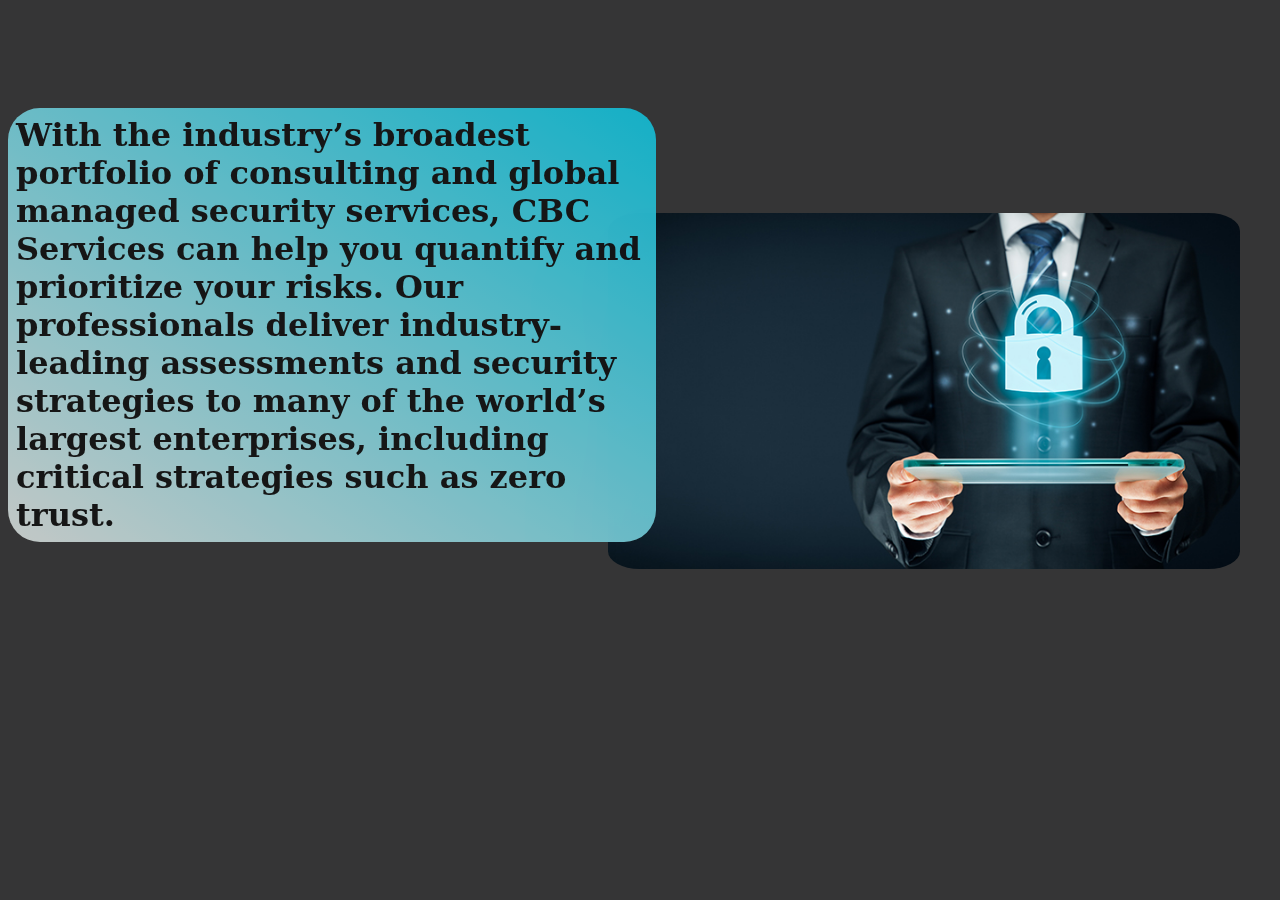
<file: About.html>
<!DOCTYPE html>
<html lang="en">
  <head>
    <meta charset="UTF-8" />
    <meta http-equiv="X-UA-Compatible" content="IE=edge" />
    <meta name="viewport" content="width=device-width, initial-scale=1.0" />
    <title>About</title>
    <p>
      With the industry’s broadest portfolio of consulting and global managed
      security services, CBC Services can help you quantify and prioritize your
      risks. Our professionals deliver industry-leading assessments and security
      strategies to many of the world’s largest enterprises, including critical
      strategies such as zero trust.
    </p>

    <h1></h1>
    <img src="What-is-Cyber-Security.jpg" alt="" />
    <style>
      img {
        border-radius: 5%;
        position: relative;
        top: -250px;
        right: -600px;
        width: 20px;
        margin-right: auto;
        width: 50%;
      }
      body {
        background-color: rgb(53, 53, 54);
      }
      p {
        color: #0e0f0f;
        font-weight: 500;
        opacity: 0.1;
        font-family: "Serif", "Times New Roman", Times, serif;
        min-height: 100vh;
        background: linear-gradient(to center, #191a19, #313131);
        display: inline-flex;
        align-items: center;
        justify-content: center;
        font-size: 35px;
        top: 100px;
      }
      p {
        min-height: 40vh;
        width: 50%;
        border-radius: 0.5rem;
        z-index: 4;
        backdrop-filter: blur(5rem);
      }
      p {
        display: flex;
        margin: 0rem 0rem;
        padding: 1rem 5rem;
        align-items: last baseline;
      }
      p {
        background: linear-gradient(to right top, #e8eeeb, #0dcfec);
        border-radius: 2rem;
        padding: 0.5rem;
        position: relative;
      }
      p {
        color: #0f0f0f;
        font-weight: 550;
        font-size: 2rem;
        opacity: 0.8;
      }
    </style>
  </head>
  <body></body>
</html>
</file>
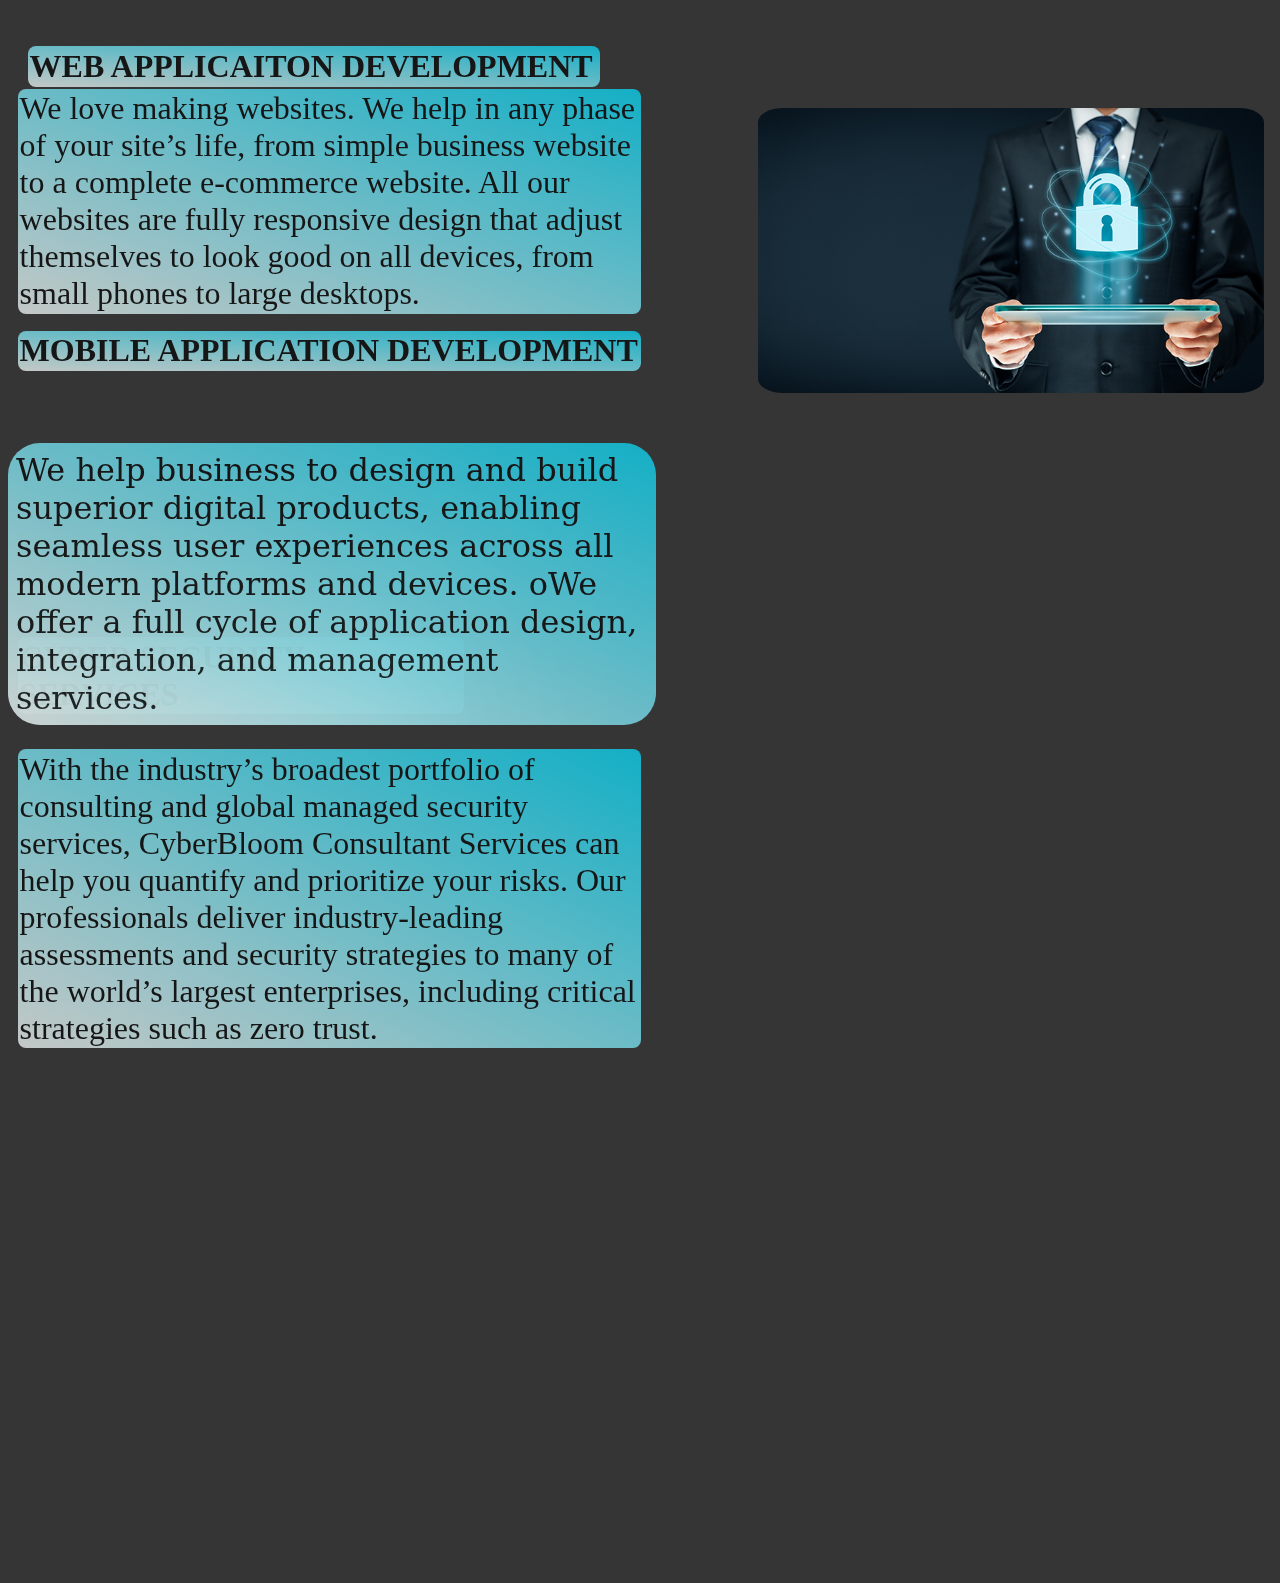
<file: Services.html>
<!DOCTYPE html>
<html lang="en">
  <head>
    <meta charset="UTF-8" />
    <meta http-equiv="X-UA-Compatible" content="IE=edge" />
    <meta name="viewport" content="width=device-width, initial-scale=1.0" />
    <title>Services</title>
    <h1>WEB APPLICAITON DEVELOPMENT</h1>
    <h2><img src="What-is-Cyber-Security.jpg" alt="" /></h2>
    <h3>MOBILE APPLICATION DEVELOPMENT</h3>
    <h4>
      We love making websites. We help in any phase of your site’s life, from
      simple business website to a complete e-commerce website. All our websites
      are fully responsive design that adjust themselves to look good on all
      devices, from small phones to large desktops.
    </h4>
    <h5>CYBER SECURITY SERVICES</h5>
    <h6>
      With the industry’s broadest portfolio of consulting and global managed
      security services, CyberBloom Consultant Services can help you quantify
      and prioritize your risks. Our professionals deliver industry-leading
      assessments and security strategies to many of the world’s largest
      enterprises, including critical strategies such as zero trust.
    </h6>
    <style></style>
    <p>
      We help business to design and build superior digital products, enabling
      seamless user experiences across all modern platforms and devices. oWe
      offer a full cycle of application design, integration, and management
      services.
    </p>
    <style>
      h1 {
        background: linear-gradient(to right top, #e8eeeb, #0dcfec);
        border-radius: 0.5rem;
        padding: 0.1rem;
        position: relative;
        min-height: 1vh;
        width: 45%;
        border-radius: 0.5rem;
        z-index: 4;
        backdrop-filter: blur(5rem);
        color: #0f0f0f;
        font-weight: 550;
        font-size: 2rem;
        opacity: 0.8;
        top: 25px;
        right: -20px;
      }

      img {
        border-radius: 5%;
        position: relative;
        top: 25px;
        right: -750px;
        width: 20px;
        margin-right: fixed;
        width: 40%;
      }
      body {
        background-color: rgb(53, 53, 54);
      }
      p {
        color: #0e0f0f;
        font-weight: 500;
        opacity: 0.1;
        font-family: "Serif", "Times New Roman", Times, serif;
        min-height: 50vh;
        background: linear-gradient(to center, #191a19, #313131);
        display: inline-flex;
        align-items: center;
        justify-content: center;
        bottom: 850px;
      }
      p {
        min-height: 10vh;
        width: 50%;
        border-radius: 0.5rem;
        z-index: 4;
        backdrop-filter: blur(5rem);
      }
      p {
        display: flex;
        margin: 0rem 0rem;
        padding: 1rem 5rem;
        align-items: last baseline;
      }
      p {
        background: linear-gradient(to right top, #e8eeeb, #0dcfec);
        border-radius: 2rem;
        padding: 0.5rem;
        position: relative;
      }
      p {
        color: #0f0f0f;
        font-weight: 300;
        font-size: 2rem;
        opacity: 0.8;
      }
      h3 {
        background: linear-gradient(to right top, #e8eeeb, #0dcfec);
        border-radius: 0.5rem;
        padding: 0.1rem;
        position: relative;
        min-height: 1vh;
        width: 49%;
        border-radius: 0.5rem;
        z-index: 4;
        backdrop-filter: blur(5rem);
        color: #0f0f0f;
        font-weight: 550;
        font-size: 2rem;
        opacity: 0.8;
        bottom: 75px;
        right: -10px;
      }
      h4 {
        background: linear-gradient(to right top, #e8eeeb, #0dcfec);
        border-radius: 0.5rem;
        padding: 0.1rem;
        position: relative;
        min-height: 1vh;
        width: 49%;
        border-radius: 0.5rem;
        z-index: 4;
        backdrop-filter: blur(5rem);
        color: #0f0f0f;
        font-weight: 400;
        font-size: 2rem;
        opacity: 0.8;
        bottom: 400px;
        right: -10px;
      }
      h5 {
        background: linear-gradient(to right top, #e8eeeb, #0dcfec);
        border-radius: 0.5rem;
        padding: 0.1rem;
        position: relative;
        min-height: 1vh;
        width: 35%;
        border-radius: 0.5rem;
        z-index: 4;
        backdrop-filter: blur(5rem);
        color: #0f0f0f;
        font-weight: 900;
        font-size: 2rem;
        opacity: 0.8;
        bottom: 130px;
        right: -10px;
      }
      h6 {
        background: linear-gradient(to right top, #e8eeeb, #0dcfec);
        border-radius: 0.5rem;
        padding: 0.1rem;
        position: relative;
        min-height: 1vh;
        width: 49%;
        border-radius: 0.5rem;
        z-index: 4;
        backdrop-filter: blur(5rem);
        color: #0f0f0f;
        font-weight: 400;
        font-size: 2rem;
        opacity: 0.8;
        bottom: 170px;
        right: -10px;
      }
    </style>
  </head>
  <body></body>
</html>
</file>
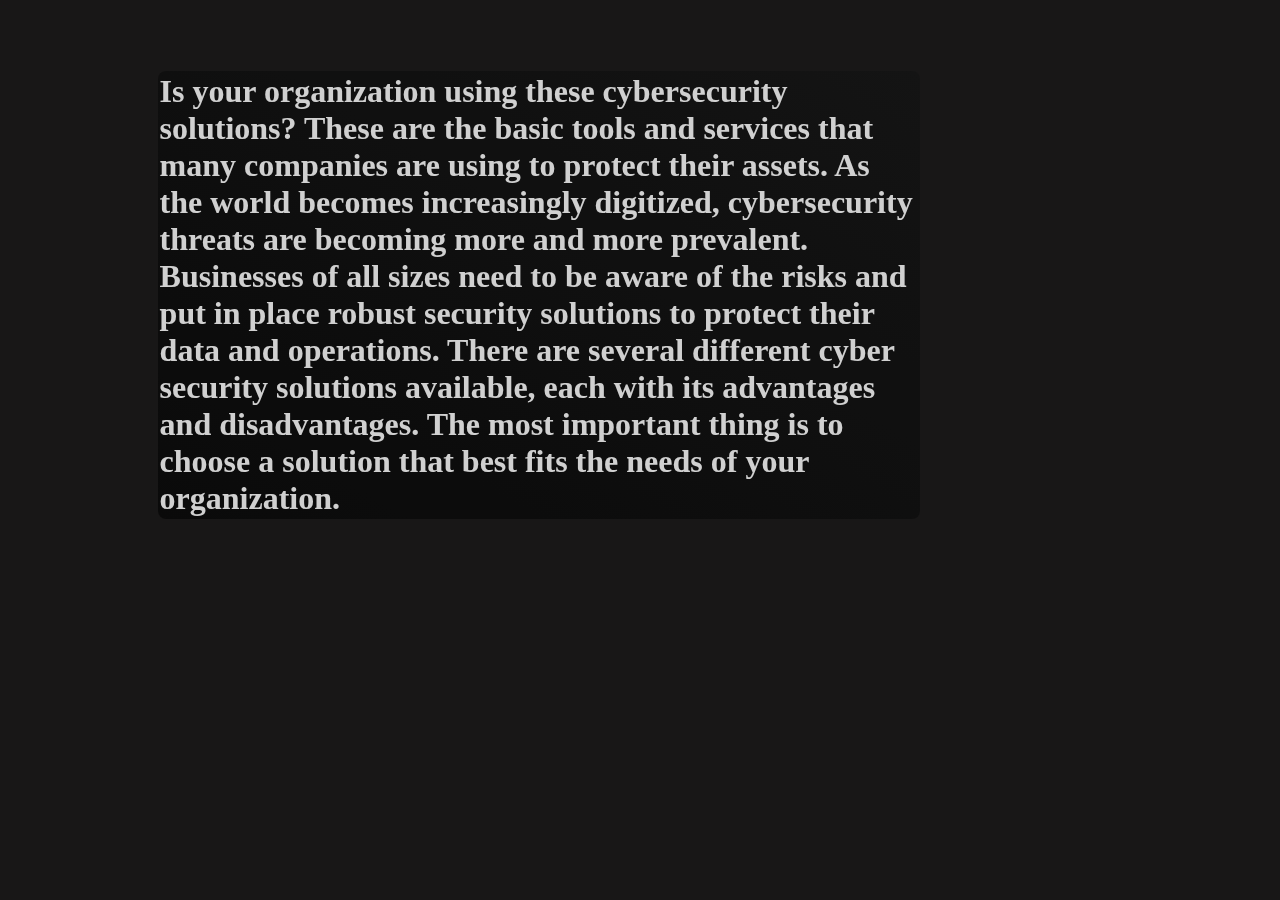
<file: company/CS-solutions.html>
<!DOCTYPE html>
<html lang="en">
  <head>
    <meta charset="UTF-8" />
    <meta http-equiv="X-UA-Compatible" content="IE=edge" />
    <meta name="viewport" content="width=device-width, initial-scale=1.0" />
    <title>Document</title>
    <body></body>
    <h1>
      Is your organization using these cybersecurity solutions? These are the
      basic tools and services that many companies are using to protect their
      assets. As the world becomes increasingly digitized, cybersecurity threats
      are becoming more and more prevalent. Businesses of all sizes need to be
      aware of the risks and put in place robust security solutions to protect
      their data and operations. There are several different cyber security
      solutions available, each with its advantages and disadvantages. The most
      important thing is to choose a solution that best fits the needs of your
      organization.
    </h1>
    <style>
      body {
        background-color: rgb(24, 23, 23);
      }
      h1 {
        background: linear-gradient(to right top, #080808, #141414);
        border-radius: 0.5rem;
        padding: 0.1rem;
        position: relative;
        min-height: 1vh;
        width: 60%;
        border-radius: 0.5rem;
        z-index: 4;
        backdrop-filter: blur(5rem);
        color: white;
        font-weight: 550;
        font-size: 2rem;
        opacity: 0.8;
        bottom: -50px;
        right: -150px;
      }
    </style>
  </head>
</html>
</file>
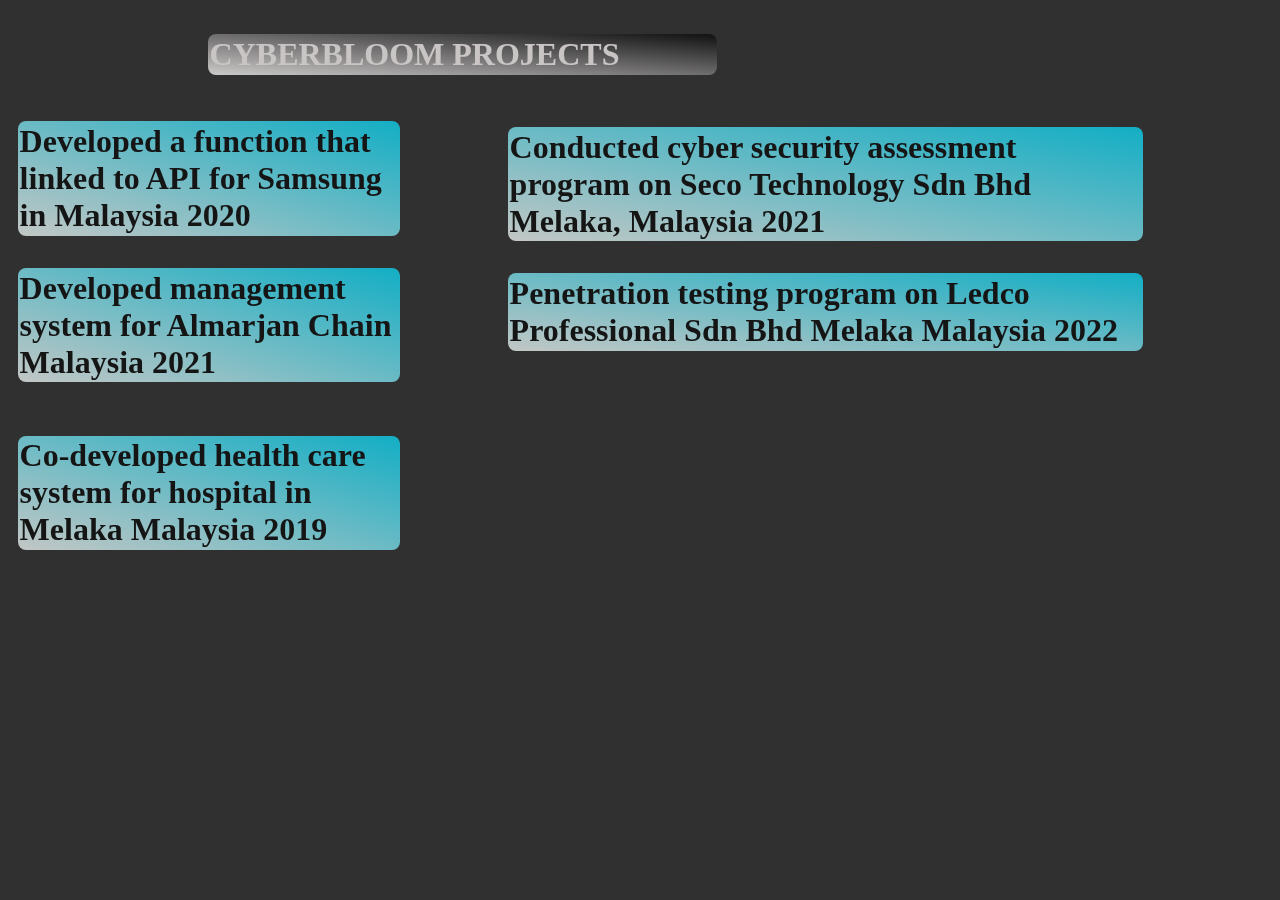
<file: company/Projects.html>
<!DOCTYPE html>
<html lang="en">
  <head>
    <meta charset="UTF-8" />
    <meta http-equiv="X-UA-Compatible" content="IE=edge" />
    <meta name="viewport" content="width=device-width, initial-scale=1.0" />
    <title>Projects CYBERBLOOM PROJECTS</title>
    <h1>
      Developed a function that linked to API for Samsung in Malaysia 2020
    </h1>
    <h2>
      Conducted cyber security assessment program on Seco Technology Sdn Bhd
      Melaka, Malaysia 2021
    </h2>
    <h3>
      Penetration testing program on Ledco Professional Sdn Bhd Melaka Malaysia
      2022
    </h3>
    <h4>Developed management system for Almarjan Chain Malaysia 2021</h4>
    <h5>
      Co-developed health care system for hospital in Melaka Malaysia 2019
    </h5>
    <h6>CYBERBLOOM PROJECTS</h6>
  </head>
  <body>
    <style>
      body {
        background-color: rgb(49, 48, 48);
      }
      h1 {
        background: linear-gradient(to right top, #e8eeeb, #0dcfec);
        border-radius: 0.5rem;
        padding: 0.1rem;
        position: relative;
        min-height: 1vh;
        width: 30%;
        border-radius: 0.5rem;
        z-index: 4;
        backdrop-filter: blur(5rem);
        color: #0f0f0f;
        font-weight: 550;
        font-size: 2rem;
        opacity: 0.8;
        bottom: -100px;
        right: -10px;
      }
      h2 {
        background: linear-gradient(to right top, #e8eeeb, #0dcfec);
        border-radius: 0.5rem;
        padding: 0.1rem;
        position: relative;
        min-height: 1vh;
        width: 50%;
        border-radius: 0.5rem;
        z-index: 4;
        backdrop-filter: blur(5rem);
        color: #0f0f0f;
        font-weight: 550;
        font-size: 2rem;
        opacity: 0.8;
        bottom: 35px;
        right: -500px;
      }
      h3 {
        background: linear-gradient(to right top, #e8eeeb, #0dcfec);
        border-radius: 0.5rem;
        padding: 0.1rem;
        position: relative;
        min-height: 1vh;
        width: 50%;
        border-radius: 0.5rem;
        z-index: 4;
        backdrop-filter: blur(5rem);
        color: #0f0f0f;
        font-weight: 550;
        font-size: 2rem;
        opacity: 0.8;
        bottom: 35px;
        right: -500px;
      }
      h4 {
        background: linear-gradient(to right top, #e8eeeb, #0dcfec);
        border-radius: 0.5rem;
        padding: 0.1rem;
        position: relative;
        min-height: 1vh;
        width: 30%;
        border-radius: 0.5rem;
        z-index: 4;
        backdrop-filter: blur(5rem);
        color: #0f0f0f;
        font-weight: 550;
        font-size: 2rem;
        opacity: 0.8;
        bottom: 160px;
        right: -10px;
      }
      h5 {
        background: linear-gradient(to right top, #e8eeeb, #0dcfec);
        border-radius: 0.5rem;
        padding: 0.1rem;
        position: relative;
        min-height: 1vh;
        width: 30%;
        border-radius: 0.5rem;
        z-index: 4;
        backdrop-filter: blur(5rem);
        color: #0f0f0f;
        font-weight: 550;
        font-size: 2rem;
        opacity: 0.8;
        bottom: 160px;
        right: -10px;
      }
      h6 {
        background: linear-gradient(to right top, #f5f1f1, #0a0a0a);
        border-radius: 0.5rem;
        padding: 0.1rem;
        position: relative;
        min-height: 1vh;
        width: 40%;
        border-radius: 0.5rem;
        z-index: 4;
        backdrop-filter: blur(5rem);
        color: #f1ebeb;
        font-weight: 550;
        font-size: 2rem;
        opacity: 0.8;
        bottom: 750px;
        right: -200px;
      }
    </style>
  </body>
</html>
</file>
